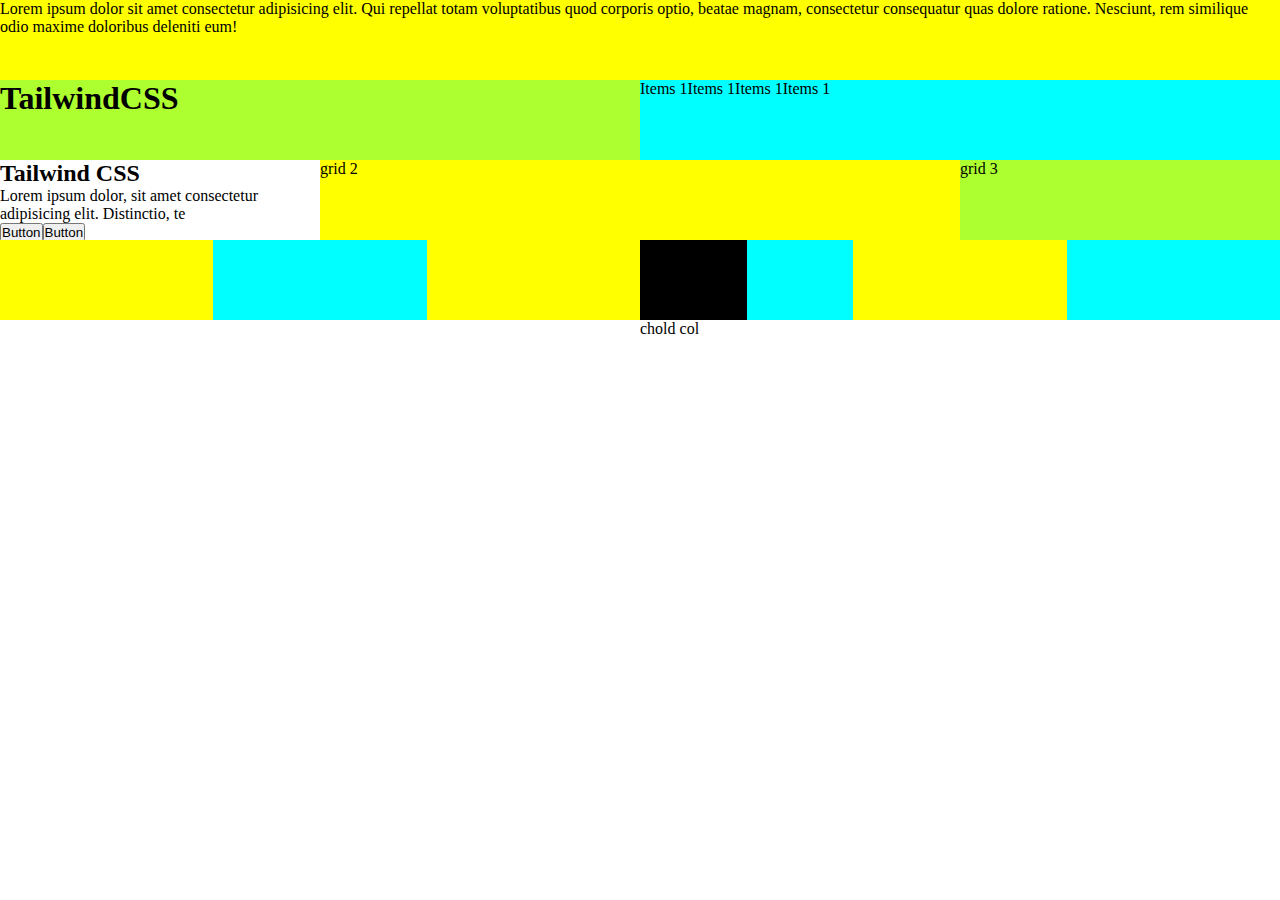
<file: 1.Grid/index.html>
<!DOCTYPE html>
<html lang="en">
  <head>
    <meta charset="UTF-8" />
    <meta name="viewport" content="width=device-width, initial-scale=1.0" />
    <title>Document</title>
    <link rel="stylesheet" href="../style/main.css" />
    <style>
      div {
        height: 5rem;
      }
    </style>
  </head>
  <body>
    <div class="container pink" style="height: auto">
      <div class="yellow col-12">
        Lorem ipsum dolor sit amet consectetur adipisicing elit. Qui repellat
        totam voluptatibus quod corporis optio, beatae magnam, consectetur
        consequatur quas dolore ratione. Nesciunt, rem similique odio maxime
        doloribus deleniti eum!
      </div>
      <div class="flex">
        <div class="green col-6">
          <h1>TailwindCSS</h1>
        </div>
        <div class="blue col-6">
          <ul class="flex">
            <li>Items 1</li>
            <li>Items 1</li>
            <li>Items 1</li>
            <li>Items 1</li>
          </ul>
        </div>
      </div>
      <div class="purple flex">
        <div class="col-3 white flex flex-col items-start">
          <h2>Tailwind CSS</h2>
          <p>
            Lorem ipsum dolor, sit amet consectetur adipisicing elit.
            Distinctio, te
          </p>
          <div class="flex">
            <button>Button</button>
            <button>Button</button>
          </div>
        </div>
        <div class="col-6 yellow">grid 2</div>
        <div class="col-3 green">grid 3</div>
      </div>
      <div class="flex black">
        <div class="col-2 yellow"></div>
        <div class="col-2 blue"></div>
        <div class="col-2 yellow"></div>
        <div class="col-2 blue">
          <div class="col-6 black">child col</div>
          <div class="col-6 white">chold col</div>
        </div>
        <div class="col-2 yellow"></div>
        <div class="col-2 blue"></div>
      </div>
    </div>
    <!-- Nested Grup -->
  </body>
</html>
</file>
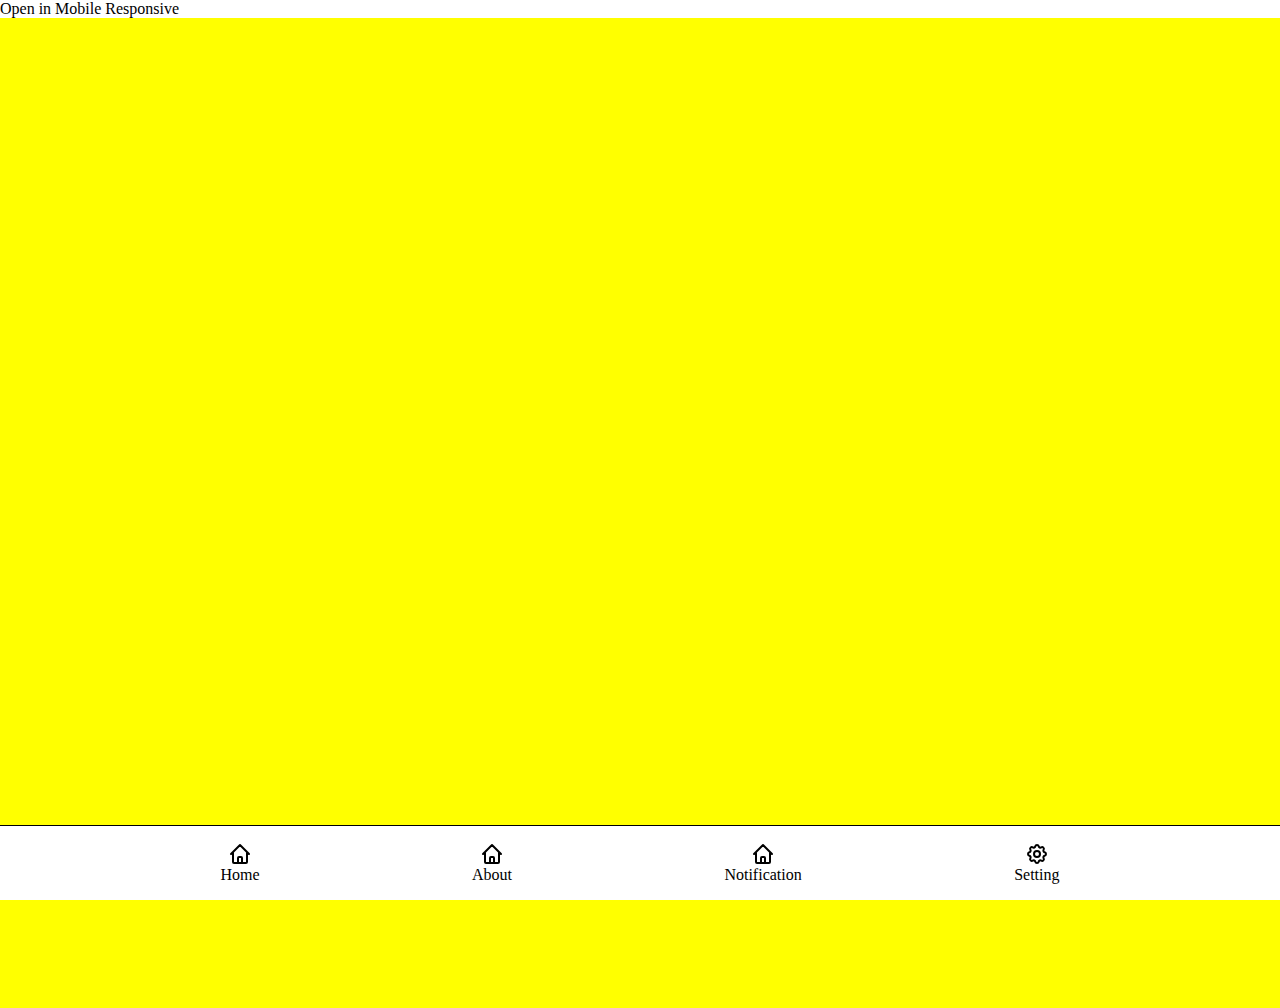
<file: 4.Sidebar/navbar-bottom.html>
<!DOCTYPE html>
<html lang="en">
  <head>
    <meta charset="UTF-8" />
    <meta name="viewport" content="width=device-width, initial-scale=1.0" />
    <title>Navbar Bottom</title>
    <link rel="stylesheet" href="../style/main.css" />
    <style>
      .nav-bottom {
        position: fixed;
        bottom: 0;
        right: 0;
        left: 0;
        border-top: 1px solid black;
        padding: 0.5rem 1rem;
      }
      .nav-bottom li {
        padding: 0.5rem 0.5rem;
        display: flex;
        align-items: center;
        flex-direction: column;
      }
    </style>
  </head>
  <body>
    <p>Open in Mobile Responsive</p>
    <main class="yellow" style="min-height: 110vh">
      <nav class="nav-bottom white flex">
        <ul class="flex col-12 justify-evenly">
          <li class="">
            <svg
              class="w-6 h-6"
              fill="none"
              stroke="currentColor"
              viewBox="0 0 24 24"
              xmlns="http://www.w3.org/2000/svg"
            >
              <path
                stroke-linecap="round"
                stroke-linejoin="round"
                stroke-width="2"
                d="M3 12l2-2m0 0l7-7 7 7M5 10v10a1 1 0 001 1h3m10-11l2 2m-2-2v10a1 1 0 01-1 1h-3m-6 0a1 1 0 001-1v-4a1 1 0 011-1h2a1 1 0 011 1v4a1 1 0 001 1m-6 0h6"
              ></path>
            </svg>
            <p>Home</p>
          </li>
          <li class="  ">
            <svg
              class="w-6 h-6"
              fill="none"
              stroke="currentColor"
              viewBox="0 0 24 24"
              xmlns="http://www.w3.org/2000/svg"
            >
              <path
                stroke-linecap="round"
                stroke-linejoin="round"
                stroke-width="2"
                d="M3 12l2-2m0 0l7-7 7 7M5 10v10a1 1 0 001 1h3m10-11l2 2m-2-2v10a1 1 0 01-1 1h-3m-6 0a1 1 0 001-1v-4a1 1 0 011-1h2a1 1 0 011 1v4a1 1 0 001 1m-6 0h6"
              ></path>
            </svg>
            <p>About</p>
          </li>
          <li class="  ">
            <svg
              class="w-6 h-6"
              fill="none"
              stroke="currentColor"
              viewBox="0 0 24 24"
              xmlns="http://www.w3.org/2000/svg"
            >
              <path
                stroke-linecap="round"
                stroke-linejoin="round"
                stroke-width="2"
                d="M3 12l2-2m0 0l7-7 7 7M5 10v10a1 1 0 001 1h3m10-11l2 2m-2-2v10a1 1 0 01-1 1h-3m-6 0a1 1 0 001-1v-4a1 1 0 011-1h2a1 1 0 011 1v4a1 1 0 001 1m-6 0h6"
              ></path>
            </svg>
            <p>Notification</p>
          </li>
          <li class="  ">
            <svg
              class="w-6 h-6"
              fill="none"
              stroke="currentColor"
              viewBox="0 0 24 24"
              xmlns="http://www.w3.org/2000/svg"
            >
              <path
                stroke-linecap="round"
                stroke-linejoin="round"
                stroke-width="2"
                d="M10.325 4.317c.426-1.756 2.924-1.756 3.35 0a1.724 1.724 0 002.573 1.066c1.543-.94 3.31.826 2.37 2.37a1.724 1.724 0 001.065 2.572c1.756.426 1.756 2.924 0 3.35a1.724 1.724 0 00-1.066 2.573c.94 1.543-.826 3.31-2.37 2.37a1.724 1.724 0 00-2.572 1.065c-.426 1.756-2.924 1.756-3.35 0a1.724 1.724 0 00-2.573-1.066c-1.543.94-3.31-.826-2.37-2.37a1.724 1.724 0 00-1.065-2.572c-1.756-.426-1.756-2.924 0-3.35a1.724 1.724 0 001.066-2.573c-.94-1.543.826-3.31 2.37-2.37.996.608 2.296.07 2.572-1.065z"
              ></path>
              <path
                stroke-linecap="round"
                stroke-linejoin="round"
                stroke-width="2"
                d="M15 12a3 3 0 11-6 0 3 3 0 016 0z"
              ></path>
            </svg>
            <p>Setting</p>
          </li>
        </ul>
      </nav>
    </main>
  </body>
</html>
</file>
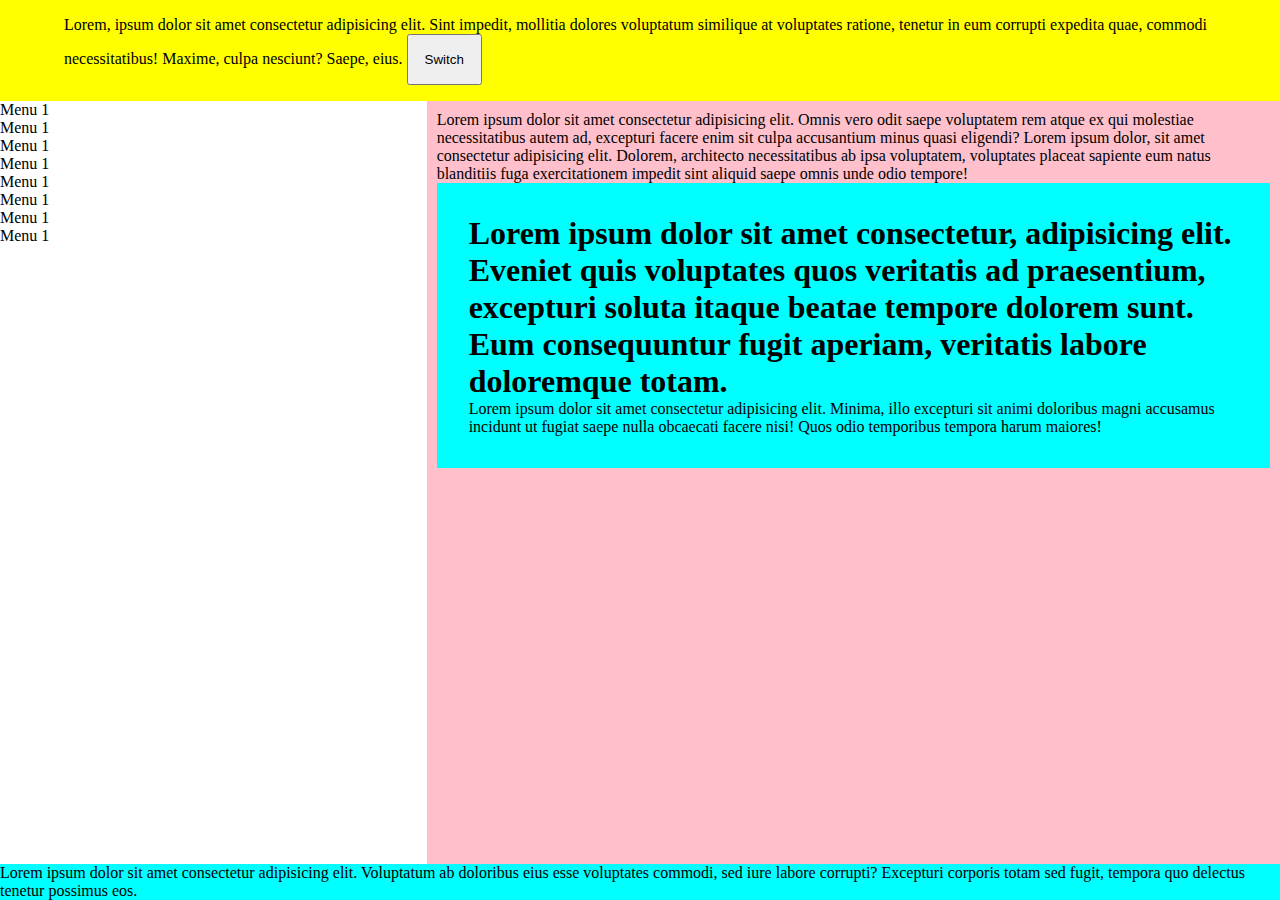
<file: 9.LayoutingWeb/holygrail.html>
<!DOCTYPE html>
<html lang="en">
  <head>
    <meta charset="UTF-8" />
    <meta name="viewport" content="width=device-width, initial-scale=1.0" />
    <title>Layouting</title>
    <link rel="stylesheet" href="../style/main.css" />
    <style>
      @media screen and (max-width: 400px) {
        .content {
          flex-direction: column;
        }
        .sidebar {
          width: 100%;
        }
        .content-center {
          width: 100%;
        }
      }
      .hidden {
        display: none;
      }
    </style>
    <script>
      function myFunction() {
        var element = document.getElementById("navbar-dekstop");
        element.classList.add("hidden");
        var element2 = document.getElementById("navbar-mobile");
        element2.classList.remove("hidden");
        element2.classList.add("fixed");
      }
    </script>
  </head>
  <body class="flex flex-col" style="min-height: 100vh">
    <nav class="yellow" style="padding: 1rem 4rem">
      Lorem, ipsum dolor sit amet consectetur adipisicing elit. Sint impedit,
      mollitia dolores voluptatum similique at voluptates ratione, tenetur in
      eum corrupti expedita quae, commodi necessitatibus! Maxime, culpa
      nesciunt? Saepe, eius.
      <button onclick="myFunction()" style="padding: 1rem">Switch</button>
    </nav>
    <main class="content pink col-12 flex" style="flex: 1 0 30vh">
      <div
        class="sidebar-mobile white hidden"
        id="navbar-mobile"
        style="top: 0; bottom: 0; left: 0; height: 100vh; padding: 1rem 3rem"
      >
        <ul>
          <li>Menu 1</li>
          <li>Menu 1</li>
          <li>Menu 1</li>
          <li>Menu 1</li>
          <li>Menu 1</li>
        </ul>
      </div>
      <div class="sidebar col-4" style="background: white" id="navbar-dekstop">
        <ul>
          <li>Menu 1</li>
          <li>Menu 1</li>
          <li>Menu 1</li>
          <li>Menu 1</li>
          <li>Menu 1</li>
          <li>Menu 1</li>
          <li>Menu 1</li>
          <li>Menu 1</li>
        </ul>
      </div>
      <div class="content-center col-8" style="background: pink; padding: 10px">
        Lorem ipsum dolor sit amet consectetur adipisicing elit. Omnis vero odit
        saepe voluptatem rem atque ex qui molestiae necessitatibus autem ad,
        excepturi facere enim sit culpa accusantium minus quasi eligendi? Lorem
        ipsum dolor, sit amet consectetur adipisicing elit. Dolorem, architecto
        necessitatibus ab ipsa voluptatem, voluptates placeat sapiente eum natus
        blanditiis fuga exercitationem impedit sint aliquid saepe omnis unde
        odio tempore!
        <div class="content__h flex blue flex-col" style="padding: 2rem">
          <h1>
            Lorem ipsum dolor sit amet consectetur, adipisicing elit. Eveniet
            quis voluptates quos veritatis ad praesentium, excepturi soluta
            itaque beatae tempore dolorem sunt. Eum consequuntur fugit aperiam,
            veritatis labore doloremque totam.
          </h1>
          <p>
            Lorem ipsum dolor sit amet consectetur adipisicing elit. Minima,
            illo excepturi sit animi doloribus magni accusamus incidunt ut
            fugiat saepe nulla obcaecati facere nisi! Quos odio temporibus
            tempora harum maiores!
          </p>
        </div>
      </div>
    </main>
    <footer class="blue">
      Lorem ipsum dolor sit amet consectetur adipisicing elit. Voluptatum ab
      doloribus eius esse voluptates commodi, sed iure labore corrupti?
      Excepturi corporis totam sed fugit, tempora quo delectus tenetur possimus
      eos.
    </footer>
  </body>
</html>
</file>
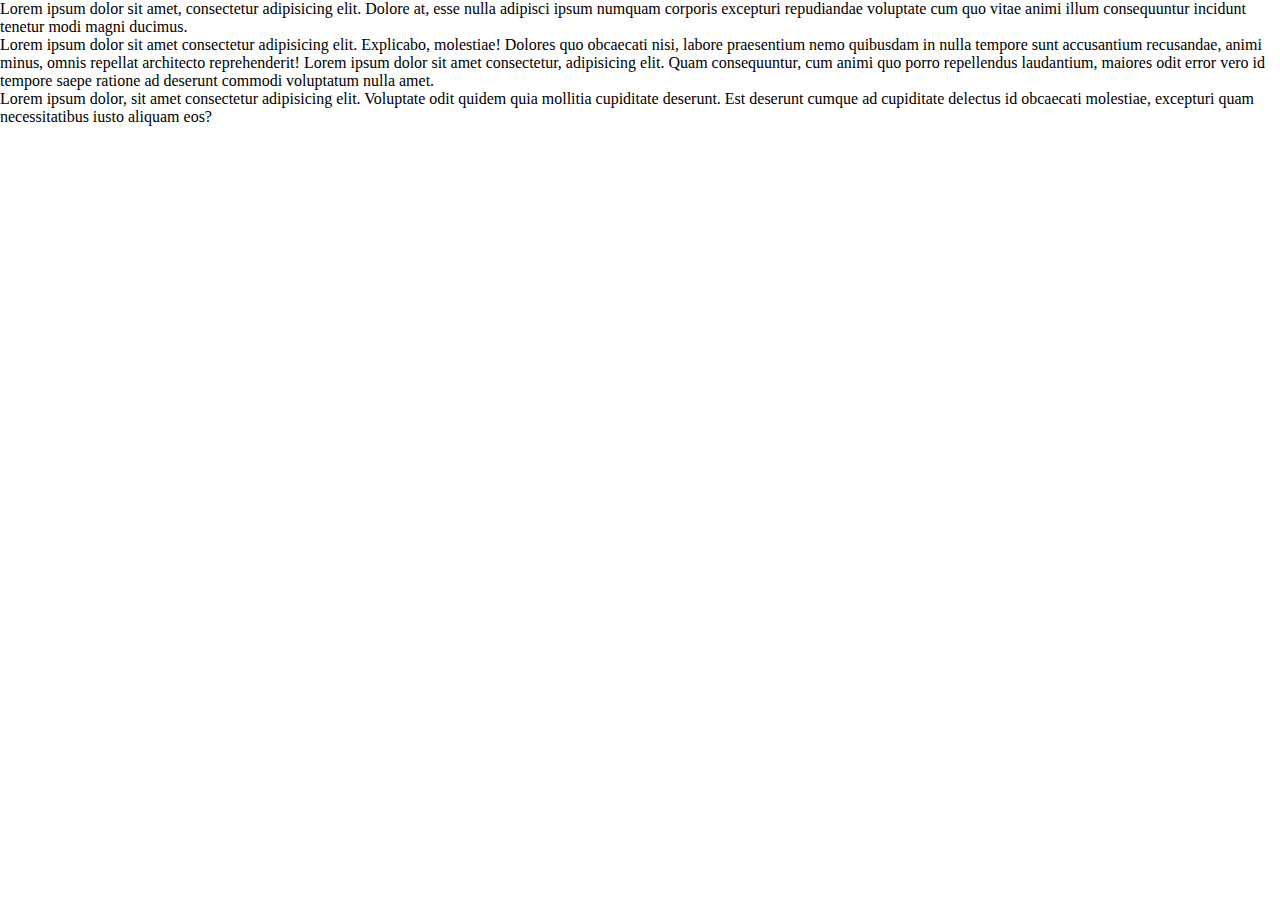
<file: 9.LayoutingWeb/website.html>
<!DOCTYPE html>
<html lang="en">
  <head>
    <meta charset="UTF-8" />
    <meta name="viewport" content="width=device-width, initial-scale=1.0" />
    <title>Document</title>
    <link rel="stylesheet" href="../style/main.css" />
  </head>
  <body>
    <header>
      Lorem ipsum dolor sit amet, consectetur adipisicing elit. Dolore at, esse
      nulla adipisci ipsum numquam corporis excepturi repudiandae voluptate cum
      quo vitae animi illum consequuntur incidunt tenetur modi magni ducimus.
    </header>
    <main>
      Lorem ipsum dolor sit amet consectetur adipisicing elit. Explicabo,
      molestiae! Dolores quo obcaecati nisi, labore praesentium nemo quibusdam
      in nulla tempore sunt accusantium recusandae, animi minus, omnis repellat
      architecto reprehenderit! Lorem ipsum dolor sit amet consectetur,
      adipisicing elit. Quam consequuntur, cum animi quo porro repellendus
      laudantium, maiores odit error vero id tempore saepe ratione ad deserunt
      commodi voluptatum nulla amet.
    </main>
    <footer>
      Lorem ipsum dolor, sit amet consectetur adipisicing elit. Voluptate odit
      quidem quia mollitia cupiditate deserunt. Est deserunt cumque ad
      cupiditate delectus id obcaecati molestiae, excepturi quam necessitatibus
      iusto aliquam eos?
    </footer>
  </body>
</html>
</file>
<file: style/main.css>
/* CSS Reset */

* {
  margin: 0;
  padding: 0;
  box-sizing: border-box;
}
ul {
  list-style: none;
}
a {
  text-decoration: none;
  color: black;
}
svg {
  height: 1.5rem;
  width: 1.5rem;
}
/* CSS Flexbox */
.flex {
  display: flex;
}
.flex-col {
  flex-direction: column;
}
.justify-start {
  justify-content: flex-start;
}
.justify-end {
  justify-content: flex-end;
}
.justify-center {
  justify-content: center;
}
.justify-between {
  justify-content: space-between;
}
.justify-around {
  justify-content: space-around;
}
.justify-evenly {
  justify-content: space-evenly;
}
.items-center {
  align-items: center;
}
.items-start {
  align-items: flex-start;
}
.flex-shrink {
  flex-shrink: 1;
}
.flex-grow {
  flex-grow: 1;
}
.mx-auto {
  margin: 0 auto;
}
.w-auto {
  width: auto;
}
.col-12 {
  width: 100%;
}
.col-11 {
  width: 91.666667%;
}
.col-10 {
  width: 83.333333%;
}
.col-9 {
  width: 75%;
}
.col-8 {
  width: 66.666667%;
}
.col-7 {
  width: 58.333333%;
}
.col-6 {
  width: 50%;
}
.col-5 {
  width: 41.666667%;
}
.col-4 {
  width: 33.333333%;
}
.col-3 {
  width: 25%;
}
.col-2 {
  width: 16.666667%;
}
.col-1 {
  width: 8.333333%;
}
.relative {
  position: relative;
}
.absolute {
  position: absolute;
}
.fixed {
  position: fixed;
}

.black {
  background-color: black;
}
.blue {
  background-color: aqua;
}
.green {
  background-color: greenyellow;
}
.yellow {
  background-color: yellow;
}
.pink {
  background-color: pink;
}
.purple {
  background-color: blueviolet;
}
.box {
  border: 1px solid black;
}
.white {
  background-color: white;
}
</file>
